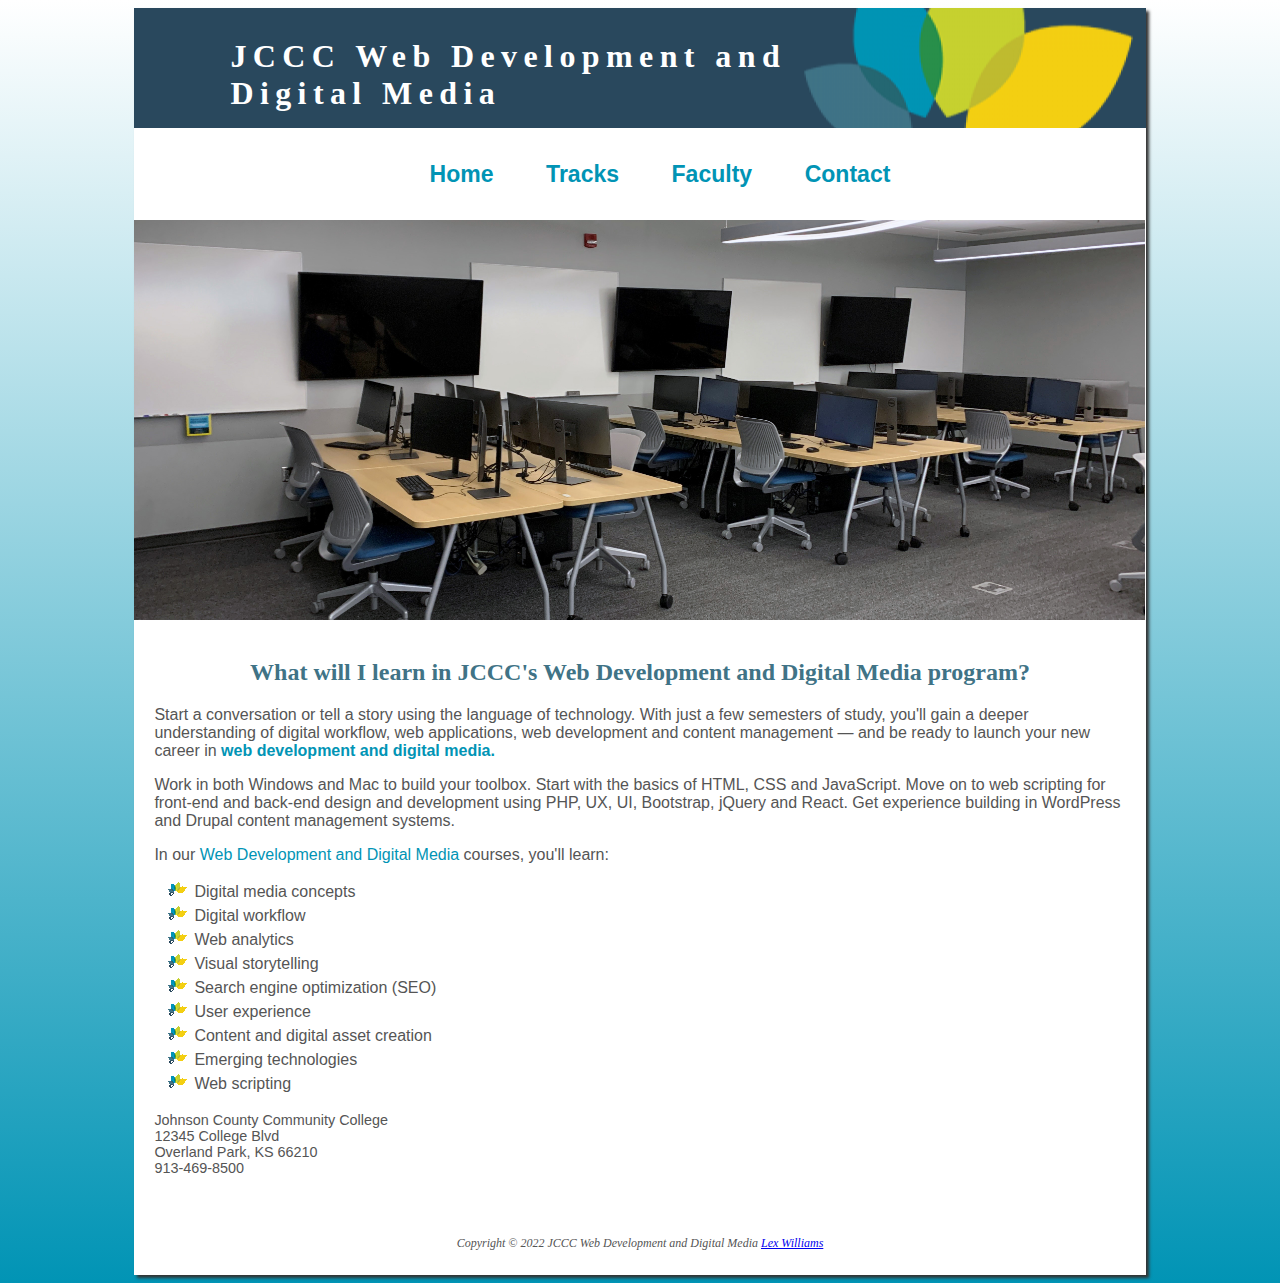
<file: index.html>
<!DOCTYPE html>
<!--Lex Williams 09092024-->
<html lang="eg">
	
	<head>
	
		<title> JCCC Web Development</title>
		<meta charset="utf-8">
		<link rel="stylesheet" href="web.css" type="text/css">
		<style>	
		</style>
	</head>
	<body>
	<div id="wrapper">
		<header>
			<h1> <a href="index.html">JCCC Web Development and Digital Media</a></h1>
		</header>
		<nav>
			<ul>
			<li><a href="assignment01.html">Home</a></li>
			<li><a href="Tracks.html">Tracks</a></li>
			<li><a href="faculty.html">Faculty</a></li>
			<li><a href="contact.html">Contact</a></li>
			</ul>
		</nav>
			<div id="homehero"> </div>
		<br>
		<main>
			<h2> What will I learn in JCCC's Web Development and Digital Media program?</h2>
			<p>  Start a conversation or tell a story using the language of technology. With just a few semesters of study, you'll gain a deeper understanding of digital workflow, web applications, web development and content management — and be ready to launch your new career in <span  class="web"> <b> web development and digital media.</b> </span> </p>
			<p>Work in both Windows and Mac to build your toolbox. Start with the basics of HTML, CSS and JavaScript. Move on to web scripting for front-end and back-end design and development using PHP, UX, UI, Bootstrap, jQuery and React. Get experience building in WordPress and Drupal content management systems.</p>
			<p>In our <span class="web">  Web Development and Digital Media </span>courses, you'll learn:
				<ul type=square>
					<li>Digital media concepts</li>
					<li>Digital workflow</li>
					<li>Web analytics</li>
					<li>Visual storytelling</li>
					<li>Search engine optimization (SEO)</li>
					<li>User experience</li>
					<li>Content and digital asset creation</li>
					<li>Emerging technologies</li>
					<li>Web scripting</li>
				</ul>
			<div id="contact"> Johnson County Community College <br> 12345 College Blvd <br> Overland Park, KS 66210 <br> 913-469-8500
			<br> <br> 
		</div>
		</main>
		<footer>
			 Copyright &copy; 2022 JCCC Web Development and Digital Media
			<a href="mailto:awill295@stumail.jccc.edu">Lex Williams</a>
		</footer>
	
	</body>
	
</html>
</file>
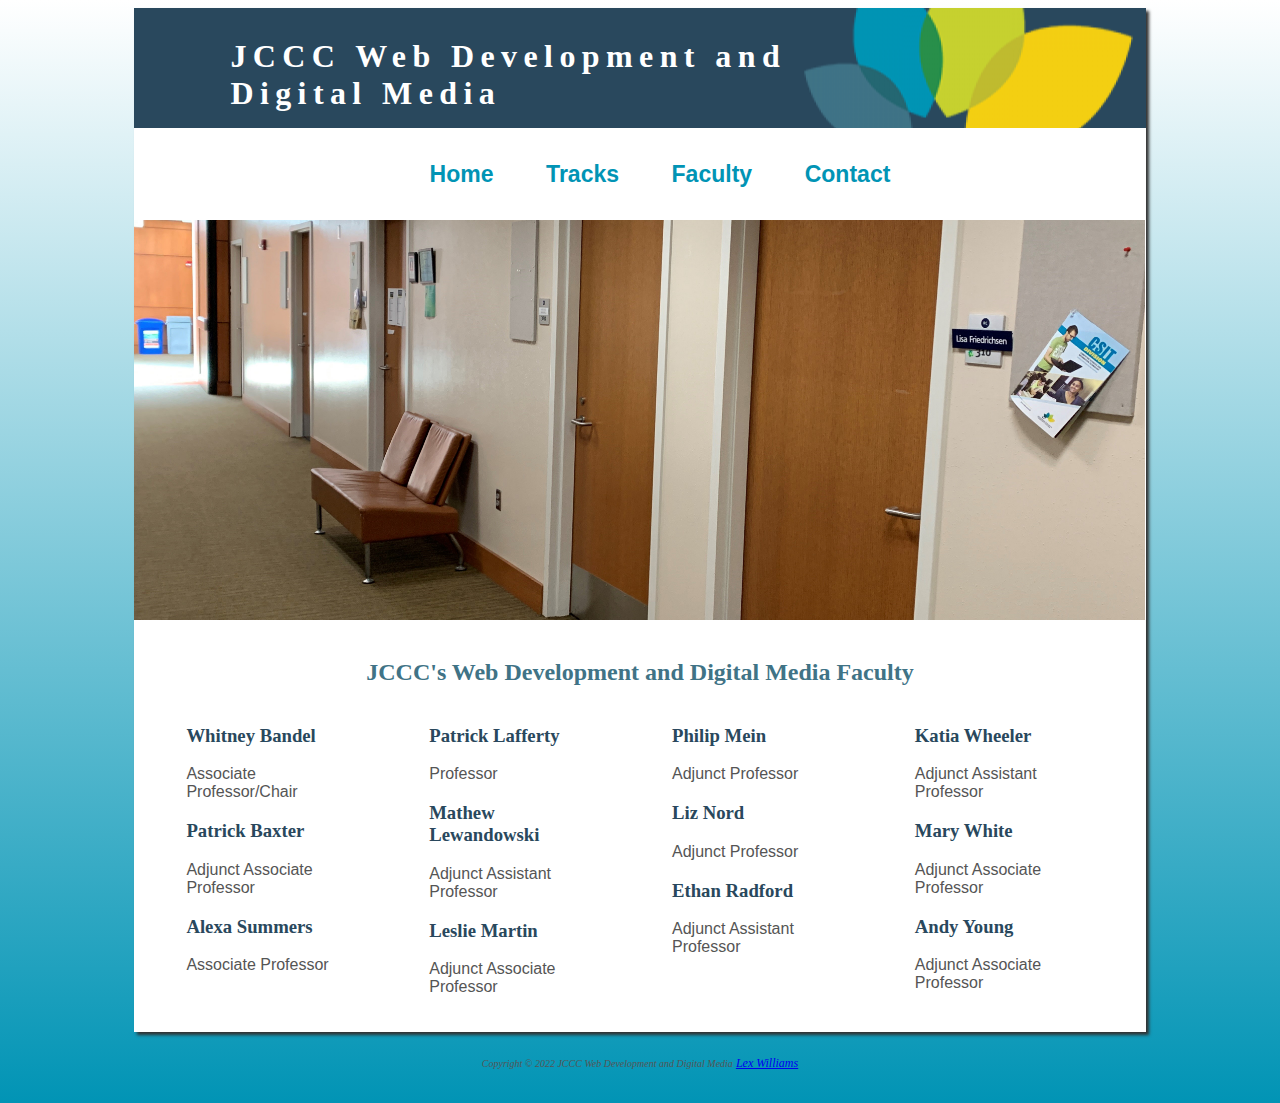
<file: faculty.html>
<!DOCTYPE html>
<!--Lex Williams 09092024-->
<html lang="eg">
	<head>
		<title> JCCC Web Development and Digital Media</title>
		<meta charset="utf-8">
		<link rel="stylesheet" href="web.css" type="text/css">
	</head>
	<body>
	<div id="wrapper">
		<header>
			<h1><a href="index.html">JCCC Web Development and Digital Media</a></h1>
		</header>
		<nav>
			<ul>
			<li><a href="index.html">Home</a></li>
			<li><a href="Tracks.html">Tracks</a></li>
			<li><a href="faculty.html">Faculty</a></li>
			<li><a href="contact.html">Contact</a></li>
			</ul>
		</nav>
		<div id= "facultyhero"></div>
		<br>
		<main>
			<h2> JCCC's Web Development and Digital Media Faculty </h2>
		<section>
			<h3> Whitney Bandel </h3>
			<p>Associate Professor/Chair </p>
			
			<h3>Patrick Baxter</h3>
			<p>Adjunct Associate Professor </p>

			<h3>Alexa Summers</h3>
			<p>Associate Professor</p>
		</section>

		<section>
			<h3>Patrick Lafferty</h3>
			<p>Professor</p>
		
			<h3>Mathew Lewandowski</h3>
			<p>Adjunct Assistant Professor</p>

			<h3>Leslie Martin</h3>
			<p>Adjunct Associate Professor</p>
		</section>

		<section>
			<h3>Philip Mein</h3>
			<p>Adjunct Professor</p>
	
			<h3>Liz Nord</h3>
			<p>Adjunct Professor</p>

			<h3>Ethan Radford</h3>
			<p>Adjunct Assistant Professor</p>
		</section>

		<section>
			<h3>Katia Wheeler</h3>
			<p>Adjunct Assistant Professor</p>

			<h3>Mary White</h3>
			<p>Adjunct Associate Professor</p>

			<h3>Andy Young</h3>
			<p>Adjunct Associate Professor</p>
		</section>

		</div>
		</main>
		
		<footer>
			<small> Copyright &copy; 2022 JCCC Web Development and Digital Media</small>
			<a href="mailto:awill295@stumail.jccc.edu">Lex Williams</a>
		</footer>
		
	</body>
</html>
</file>
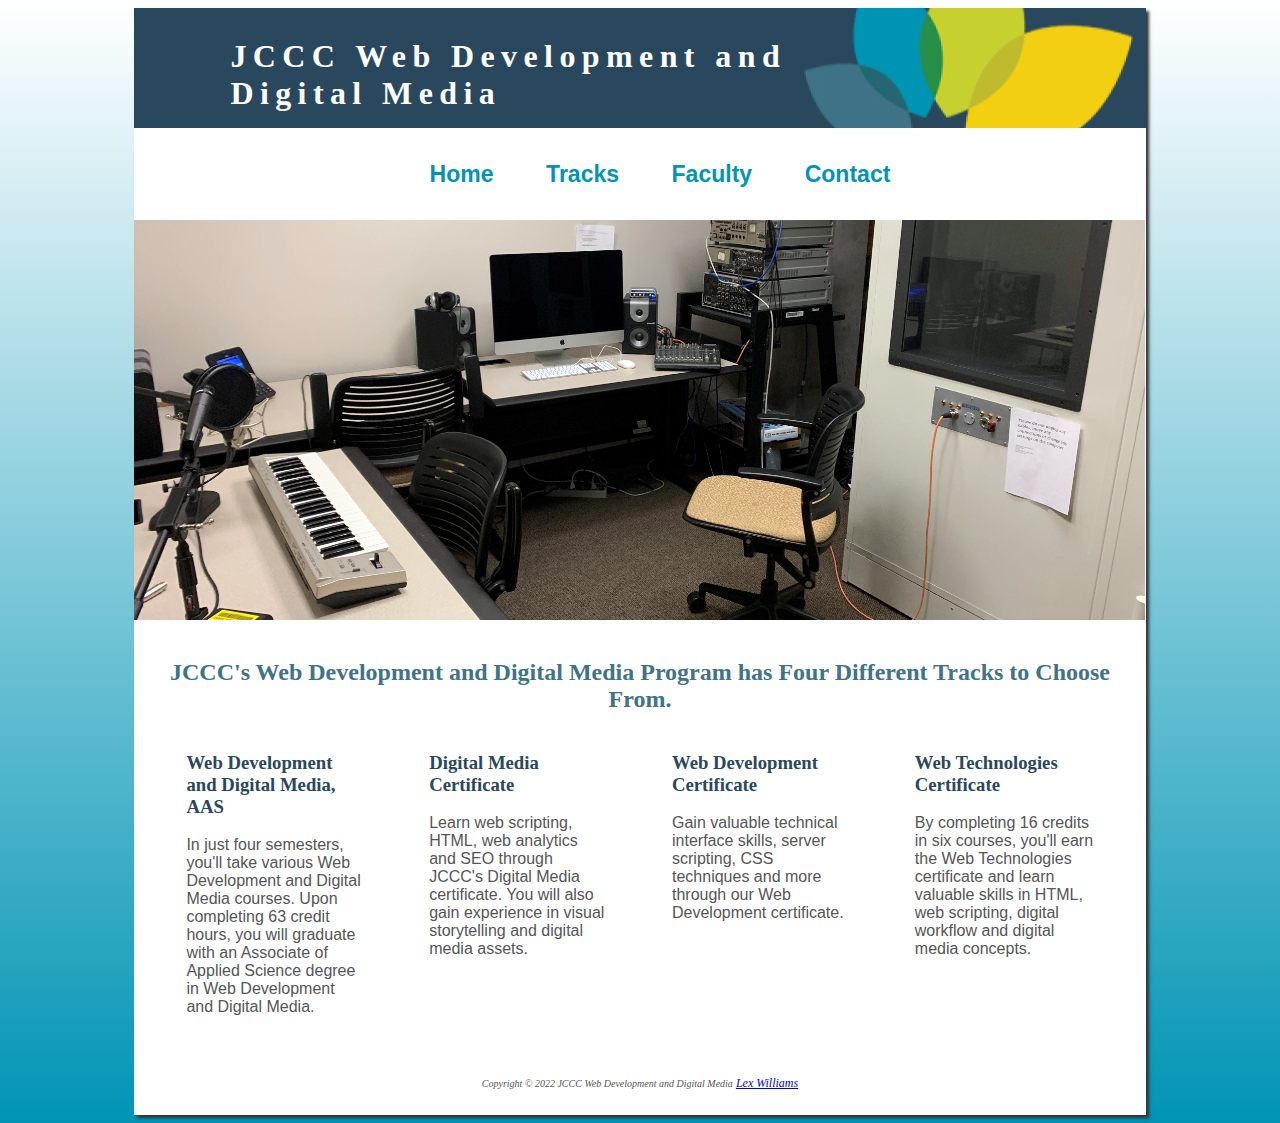
<file: tracks.html>
<!DOCTYPE html>
<!--Lex Williams 09092024-->
<html lang="eg">
	<head>
		<title> JCCC Web Development and Digital Media: Tracks</title>
		<meta charset="utf-8">
		<link rel="stylesheet" href="web.css" type="text/css">
	</head>
	<body>
		<div id="wrapper">
		<header>
			<h1><a href="index.html"> JCCC Web Development and Digital Media</a></h1>
		</header>
		<nav>
			<ul>
			<li><a href="index.html">Home</a></li>
			<li><a href="Tracks.html">Tracks</a></li>
			<li><a href="faculty.html">Faculty</a></li>
			<li><a href="contact.html">Contact</a></li>
			</ul>
		</nav>
		<div id ="trackshero"> </div>
		<br>
		<main>
			<h2> JCCC's Web Development and Digital Media Program has Four Different Tracks to Choose From. </h2>
			<section>
				<h3> Web Development and Digital Media, AAS</h3> 
				<p>In just four semesters, you'll take various Web Development and Digital Media courses. Upon completing 63 credit hours, you will graduate with an Associate of Applied Science degree in Web Development and Digital Media.</p>
			</section>

			<section>
				<h3>Digital Media Certificate</h3>
				<p>Learn web scripting, HTML, web analytics and SEO through JCCC's Digital Media certificate. You will also gain experience in visual storytelling and digital media assets.</p>
			</section>

			<section>
				<h3>Web Development Certificate</h3>
				<p>Gain valuable technical interface skills, server scripting, CSS techniques and more through our Web Development certificate.</p>
			</section>

			<section>
				<h3>Web Technologies Certificate</h3>
				<p>By completing 16 credits in six courses, you'll earn the Web Technologies certificate and learn valuable skills in HTML, web scripting, digital workflow and digital media concepts.</p>
			</section>

			</main>
		<footer>
			<small> Copyright &copy; 2022 JCCC Web Development and Digital Media</small>
			<a href="mailto:awill295@stumail.jccc.edu">Lex Williams</a>
		</footer>
	
	</body>
</html>
</file>
<file: web.css>
/*Lex Williams, 9/30/2024*/
header {background-image: url(logo.png);
background-repeat: no-repeat;
background-color: #29485d;
background-position: right;
height: 120px;
text-align: left;
padding-top: 30px;
}

header a{ text-decoration: none;}
header a:link{color: white;}
header a:visited{color: white;}
header a:hover{color: #c6d02f;}

*{box-sizing: border-box;}

body {background-color: #0194b5; 
    background-image: linear-gradient(to bottom,#FFFFFF, #0194b5);
    background-repeat: no-repeat;
color: #555555;
font-family: arial, helvetica, sans-serif;
}


#wrapper { margin:0 auto; 
    width: 80%;
    background-color: #FFFFFF;
    min-width: 960px;
    max-width: 2048px;
    box-shadow: 3px 3px 3px #333333;
    border: 1px #000033;
}

h1 { 
margin-top: 0;
margin-bottom:0;
margin-right: 35%;
margin-left: 3em;
color: #FFFFFF;
font-family: georgia, "times new roman", serif;
font-size: 2em;
letter-spacing: 0.2em;
 }

nav {background-color: #FFFFFF; 
    font-weight: bold; 
    text-align: center;
    padding: 1.5em;
    font-size: 120%;
}
nav a {text-decoration: none;
}

nav ul {list-style-image: none;
    margin: 0;
    font-size: 1.2em;
}

nav li { display: inline;
padding: 1em;}

nav a:link{color: #0194b5;}
nav a:visited{color: #29485d;}
nav a:hover{color: #c6d02f;}

#trackshero {height:400px;
    background-image: url(trackshero.jpg);
    background-size: 100% 100%;
    background-repeat: no-repeat;
}
#homehero {height: 400px;
    background-image: url(homehero.jpg);
    background-size: 100% 100%;
    background-repeat: no-repeat;
}
#facultyhero {height: 400px;
    background-image:url(facultyhero.jpg);
    background-size: 100% 100%;
    background-repeat: no-repeat}

main {padding-top: 1px ;
    padding-right: 20px;
    padding-bottom: 20px;
    padding-left: 20px;
    display: block;
    background-color: white;
    overflow: auto;
}

h2 {color: #407386;
font-family: georgia, "times new roman", serif;
text-shadow: 1px, #CCCCCC;
text-align: center;
}
h3 { font-family: georgia, "times new roman", serif; 
color: #29485d;
}

section { float: left;
width: 25%;
padding-left: 2em;
padding-right: 2em;}

dt {color: #0194B5;
}
main ul {list-style-image: url(marker.gif);
}
li { line-height: 1.5;
}
.web {color: #0194B5;
font-style: bold;
}
footer { font-size: 75%; 
    font-style: italic; 
    text-align: center; 
    font-family: georgia, "times new roman", serif; 
    padding: 2em;
}

#contact { font-size: 90%;
}
</file>
